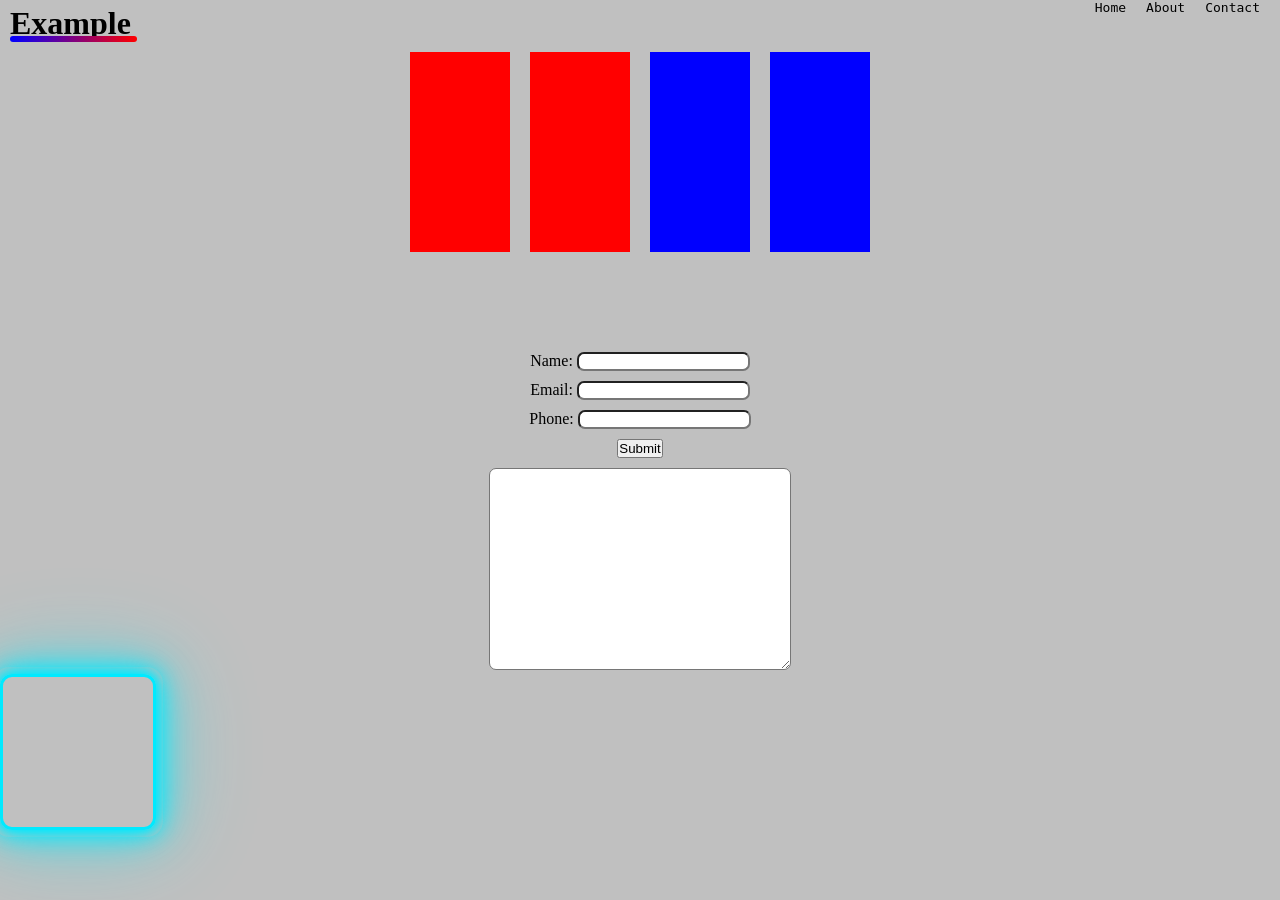
<file: index.html>
<!DOCTYPE html>
<html lang="en">
<head>
    <meta charset="UTF-8">
    <meta name="viewport" content="width=device-width, initial-scale=1.0">
    <title>Document</title>
    <link rel="stylesheet" href="styles.css">
</head>
<body>
    <div class="navbar">
        <a href="">Home</a>
        <a href="">About</a>
        <a href="">Contact</a>
    </div>
    
<h1>Example</h1>

<section class="main-box">
    <div class="left"></div>
    <div class="left"></div>
    <div class="right"></div>
    <div class="right"></div>
    
</section>

<section class="forme">
    <form action="submit" class="forme">
        <div class="name">
        <label for="name">Name:</label>
        <input type="text">
        </div>
        <div class="email">
        <label for="email">Email:</label>
        <input type="email">
        </div>
        <div class="phone">
            <label for="phone">Phone:</label>
            <input type="tel">
        </div>
        <div class="submit">
            <button>Submit</button>
        </div>
        <div class="comment">
            <textarea name="comment" id="comment"></textarea>
        </div>

    </form>

</section>
<div class="spinny-box"></div>

</body>
</html>
</file>
<file: styles.css>
*{
  padding: 0; 
  margin: 0; 
}
body{
  background-color: silver; 
}
h1{
  position: relative; 
  width: max-content; 
  position: relative; 
  top: -10px; 
  left: 10px;  
}
h1:hover::after{
  content: '';
  scale: 1; 
  transition: scale 1s ease infinite; 
}
h1::after{
  content: '';
  height: .2em; 
  width: 105%;
  background-color: red; 
  position: absolute; 
  bottom: 0; 
  left: 0; 
  background-image: linear-gradient(to right, blue, red);
  border-radius: 1em; 
}
.navbar{
  display: flex; 
  justify-content: flex-end;
  gap: 20px; 
  margin-right: 20px; 
}
.navbar a{
  text-decoration: none;
  color: black; 
  font-family: monospace;
}
.navbar a:hover{
  transform: scale(1.15);
}
.navbar a:active{
  transform: scale(2);
}
.main-box{
  display: flex; 
  overflow: auto;
  width: max-content;
  gap: 20px; 
  margin: 0 auto; 
}
.left{
  width: 100px; 
  height: 200px; 
  background-color: red; 
}
.right{
  width: 100px; 
  height: 200px; 
  background-color: blue; 
}
.forme{
  display: flex; 
  flex-direction: column;
  align-items: center;
  margin-top: 50px; 
  gap: 10px; 
}
textarea{
  width: 300px; 
  height: 200px;
  border-radius: 7px; 
}
input{
  border-radius: 7px; 
}
  .spinny-box {
    width: 150px;
    height: 150px;
    border: 3px solid #00eaff;
    border-radius: 12px;
    box-shadow:
      0 0 10px #00eaff,
      0 0 20px #00eaff,
      0 0 40px #00eaff;
    animation: spinFlip 4s infinite ease-in-out;
    transform-style: preserve-3d;
  }


  @keyframes spinFlip {
    0% {
      transform: rotateX(0deg) rotateY(0deg) rotateZ(0deg) scale(1);
    }
    25% {
      transform: rotateX(180deg) rotateY(0deg) rotateZ(90deg) scale(1.1);
    }
    50% {
      transform: rotateX(180deg) rotateY(180deg) rotateZ(180deg) scale(0.9);
    }
    75% {
      transform: rotateX(360deg) rotateY(180deg) rotateZ(270deg) scale(1.1);
    }
    100% {
      transform: rotateX(360deg) rotateY(360deg) rotateZ(360deg) scale(1);
    }
  }

  /* Optional: pulsing glow animation */
  .spinny-box::before {
    content: "";
    position: absolute;
    inset: -10px;
    border-radius: 16px;
    background: transparent;
    box-shadow:
      0 0 20px #00eaff,
      0 0 60px #00eaff,
      0 0 100px #00eaff;
    opacity: 0.3;
    animation: pulseGlow 2s infinite alternate;
  }

  @keyframes pulseGlow {
    from {
      opacity: 0.2;
      transform: scale(1);
    }
    to {
      opacity: 0.6;
      transform: scale(1.2);
    }
  }
</file>
